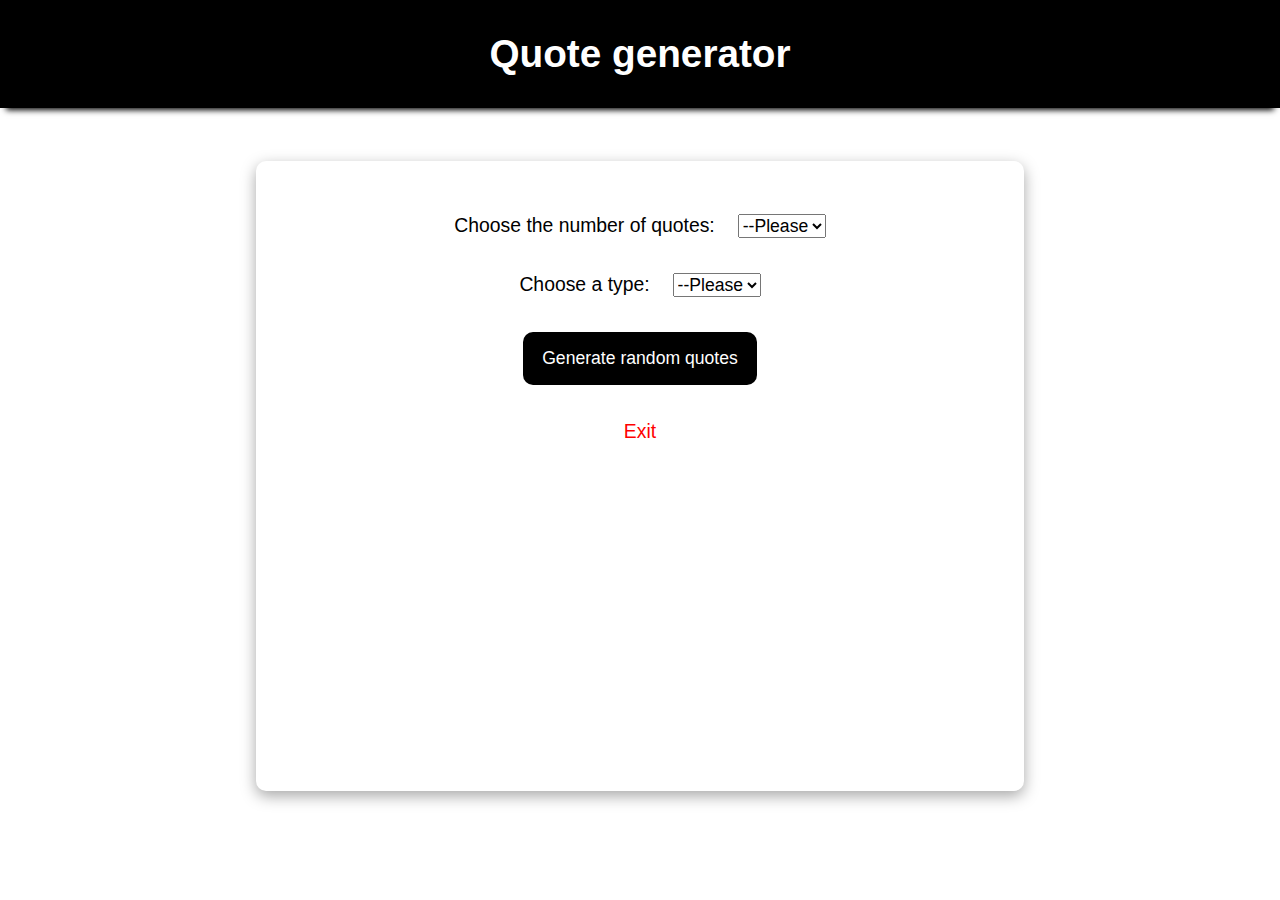
<file: index.html>
<!DOCTYPE html>
<html lang="en">
  <head>
    <meta charset="utf-8" />
    <title>QuoteGenerator</title>
    <base href="/" />
    <meta name="viewport" content="width=device-width, initial-scale=1" />
    <link href="https://gerrybrianto.github.io/Quotes-Generator/styles.css" rel="stylesheet" />
    <script src="https://gerrybrianto.github.io/Quotes-Generator/main.js"></script>
  </head>
  <body>
    <header><a href="https://gerrybrianto.github.io/Quotes-Generator/index.html">
      <h1>Quote generator</h1></a>
    </header>
    <div class="card">
      <div id="quotes-display"></div>
      <div class="selection-container">
        <div class="selection-item">
        <label for="nb-quotes-select">Choose the number of quotes:</label>
        <select name="nb-quotes" id="nb-quotes-select">
          <option value="">--Please choose the number of quotes--</option>
          <option value="1">1</option>
          <option value="2">2</option>
          <option value="3">3</option>
          <option value="4">4</option>
          <option value="5">5</option>
        </select>
      </div>

      <div class="selection-item">
        <label for="type-select">Choose a type:</label>
        <select name="type" id="type-select">
          <option value="">--Please choose a type--</option>
          <option value="1">Type 1</option>
          <option value="2">Type 2</option>
        </select>
      </div>

      <button class="btn" onclick="quotesGenerator()">
        Generate random quotes
      </button>
      <a class="exit" href="https://gerrybrianto.github.io/Quotes-Generator/exit.html">Exit </a>
    </div>
  </body>
</html>
</file>
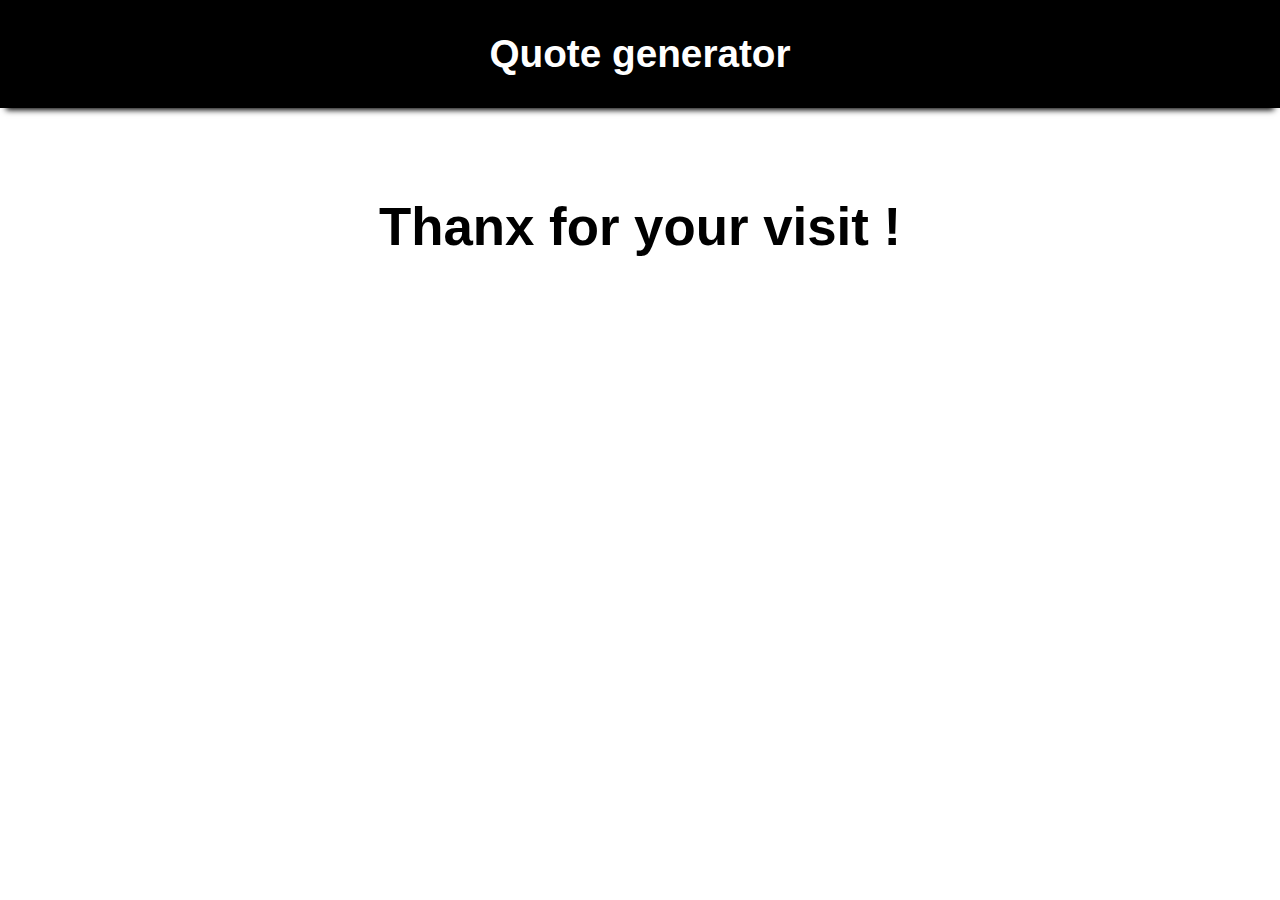
<file: exit.html>
<!DOCTYPE html>
<html lang="en">
  <head>
    <meta charset="utf-8" />
    <title>QuoteGenerator</title>
    <base href="/" />
    <meta name="viewport" content="width=device-width, initial-scale=1" />
    <link href="https://gerrybrianto.github.io/Quotes-Generator/styles.css" rel="stylesheet" />
  </head>
  <body>
    <header>
      <a href="https://gerrybrianto.github.io/Quotes-Generator/index.html"> <h1>Quote generator</h1></a>
    </header>
    <h2 class="goodbye">Thanx for your visit !</h2>
  </body>
</html>
</file>
